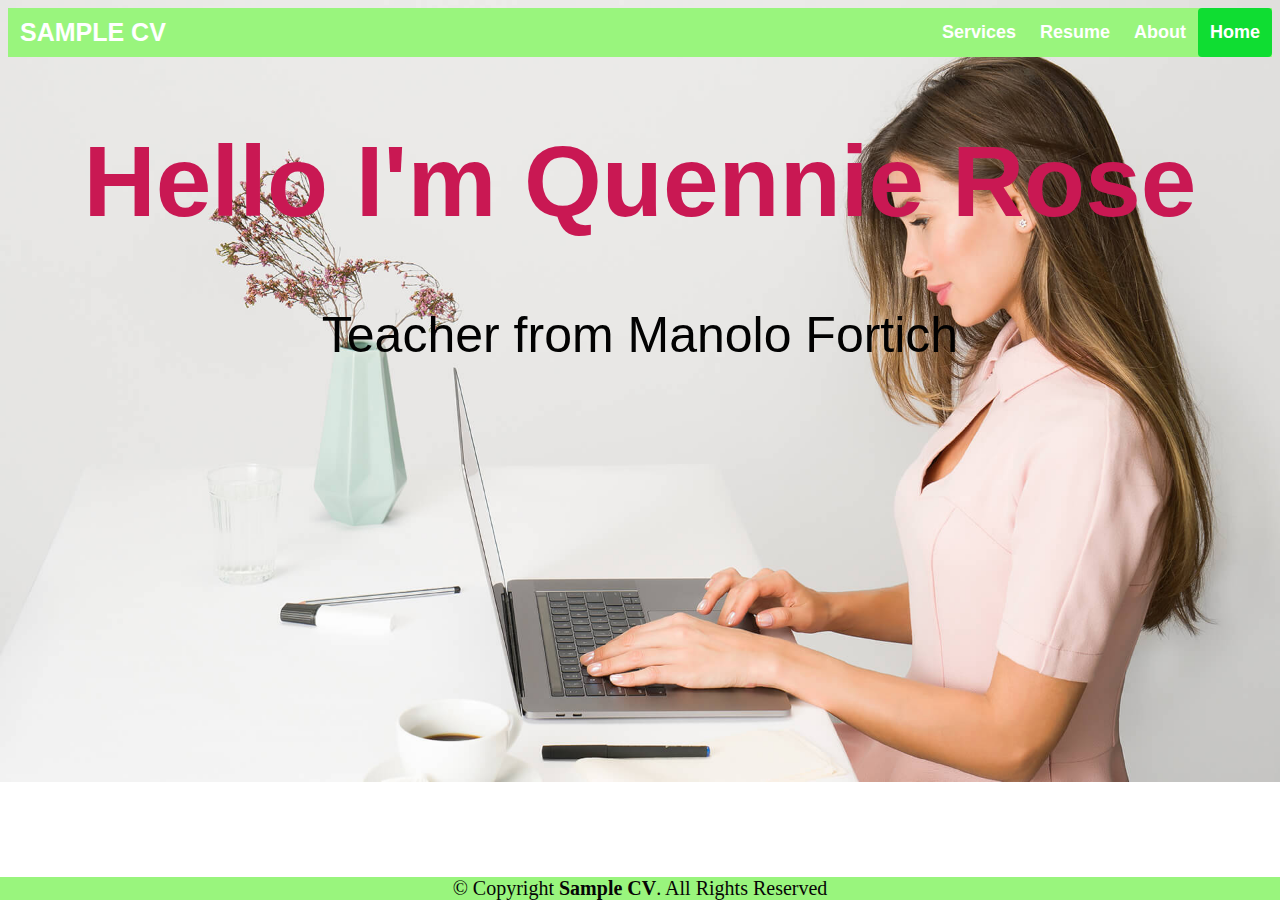
<file: index.html>
<!DOCTYPE html>
<html> 
<head> 
    <title>Sample CV</title>
    <link rel="stylesheet" type="text/css" href="index-style.css" media="screen">   
</head>

<body> 
    <header>
        <div class="header">
            <div class="header-Left">
                <a href="index.html" class="logo">SAMPLE CV</a>
            </div>
        <div class="header-Right">
            <a href="#">Services</a>
            <a href="#">Resume</a>
            <a href="about.html">About</a>
            <a class="active" href="index.html">Home</a>
        </div>
    </div>

    </header>

    <section>
        <h1>Hello I'm Quennie Rose</h1>
        <p>Teacher from Manolo Fortich</p>
    </section>

    <footer>
        <div class="footer">
            &copy; Copyright <strong><span>Sample CV</span></strong>. All Rights Reserved
        </div>
    </footer>
       
</body>

</html>
</file>
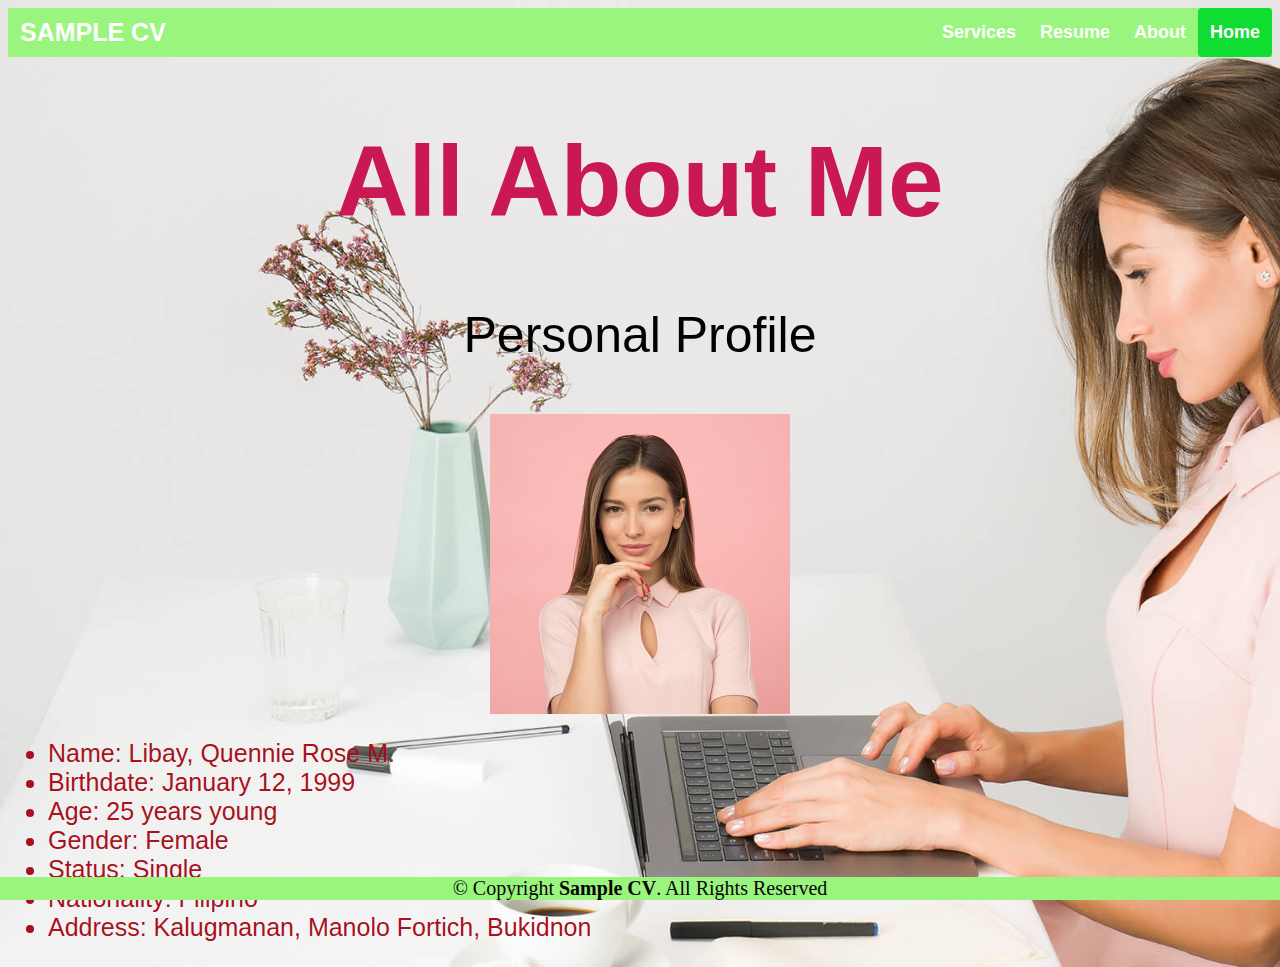
<file: about.html>
<!DOCTYPE html>
<html> 
<head> 
    <title>Sample CV</title>
    <link rel="stylesheet" type="text/css" href="index-style.css" media="screen">   
</head>

<body> 
    <header>
        <div class="header">
            <div class="header-Left">
                <a href="index.html" class="logo">SAMPLE CV</a>
            </div>
        <div class="header-Right">
            <a href="services.html">Services</a>
            <a href="services.html">Resume</a>
            <a href="about.html">About</a>
            <a class="active" href="index.html">Home</a>
        </div>
    </div>

    </header>

    <section>
        <h1>All About Me</A></h1>
        <p>Personal Profile</p>
        
        <div id="context">
            <img src="PHOTOS/people/Person 1.jpg">
            <ul>
                <li>Name: Libay, Quennie Rose M.</li>
                <li>Birthdate: January 12, 1999</li>
                <li>Age: 25 years young</li>
                <li>Gender: Female</li>
                <li>Status: Single</li>
                <li>Nationality: Filipino</li>
                <li>Address: Kalugmanan, Manolo Fortich, Bukidnon</li>
            </ul>
    </div>
    </section>

    <footer>
        <div class="footer">
            &copy; Copyright <strong><span>Sample CV</span></strong>. All Rights Reserved
        </div>
    </footer>
       
</body>

</html>
</file>
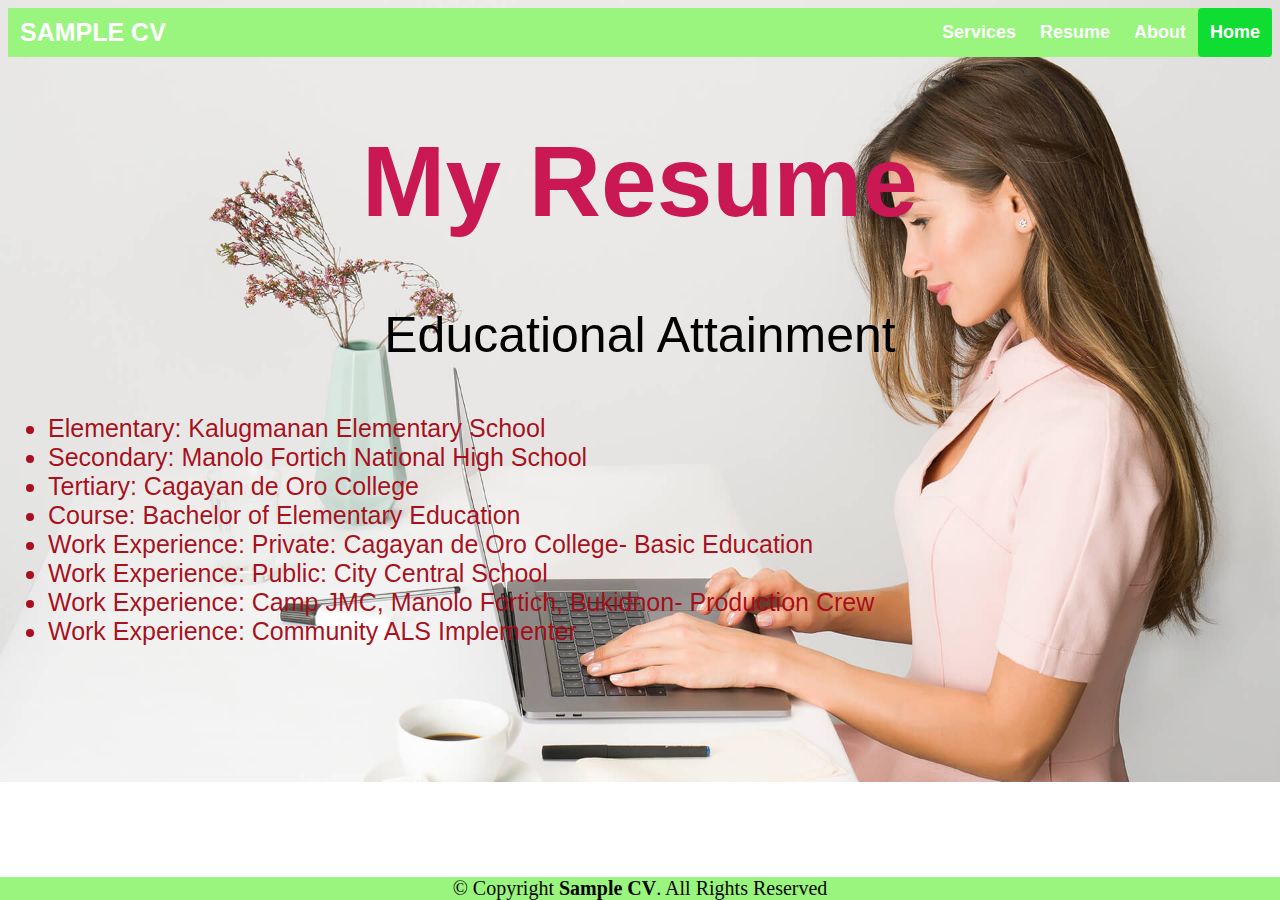
<file: resume.html>
<!DOCTYPE html>
<html> 
<head> 
    <title>Sample CV</title>
    <link rel="stylesheet" type="text/css" href="index-style.css" media="screen">   
</head>

<body> 
    <header>
        <div class="header">
            <div class="header-Left">
                <a href="index.html" class="logo">SAMPLE CV</a>
            </div>
        <div class="header-Right">
            <a href="services.html">Services</a>
            <a href="resume.html">Resume</a>
            <a href="about.html">About</a>
            <a class="active" href="index.html">Home</a>
        </div>
    </div>

    </header>

    <section>
        <h1>My Resume</h1>
        <p>Educational Attainment</p>
        <div id="context">
            <ul>
                <li>Elementary: Kalugmanan Elementary School</li>
                <li>Secondary: Manolo Fortich National High School</li>
                <li>Tertiary: Cagayan de Oro College</li>
                <li>Course: Bachelor of Elementary Education</li>
                <li>Work Experience: Private: Cagayan de Oro College- Basic Education</li>
                <li>Work Experience: Public: City  Central School</li>
                <li>Work Experience: Camp JMC, Manolo Fortich, Bukidnon- Production Crew</li>
                <li>Work Experience: Community ALS Implementer</li>
            </ul>
    </div>
    </section>

    <footer>
        <div class="footer">
            &copy; Copyright <strong><span>Sample CV</span></strong>. All Rights Reserved
        </div>
    </footer>
       
</body>

</html>
</file>
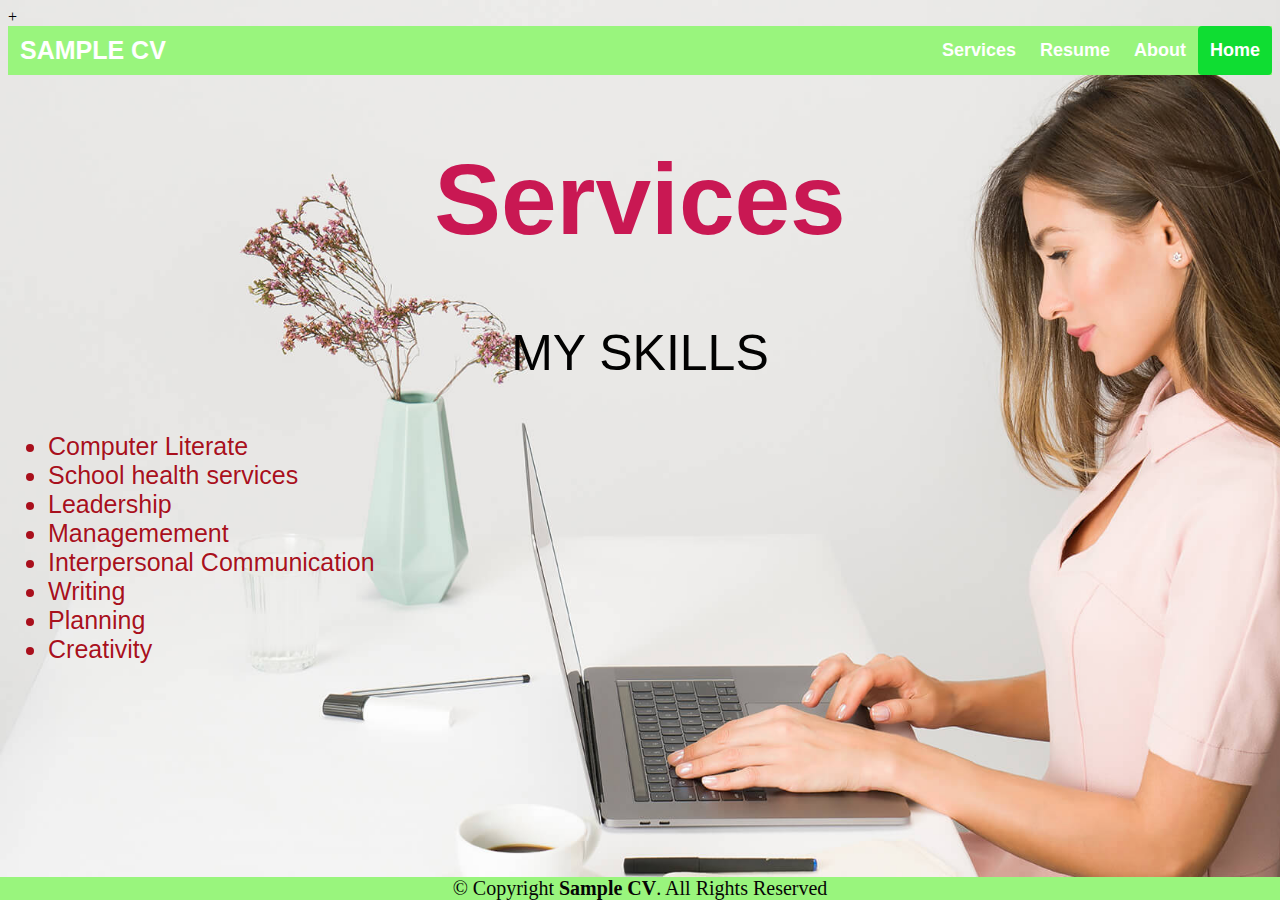
<file: services.html>
+<!DOCTYPE html>
<html> 
<head> 
    <title>Sample CV</title>
    <link rel="stylesheet" type="text/css" href="index-style.css" media="screen">   
</head>

<body> 
    <header>
        <div class="header">
            <div class="header-Left">
                <a href="index.html" class="logo">SAMPLE CV</a>
            </div>
        <div class="header-Right">
            <a href="services.html">Services</a>
            <a href="resume.html">Resume</a>
            <a href="about.html">About</a>
            <a class="active" href="index.html">Home</a>
        </div>
    </div>

    </header>

    <section>
        <h1>Services</h1>
        <p>MY SKILLS</p>
        <div id="context">
            <ul>
                <li>Computer Literate</li>
                <li>School health services</li>
                <li>Leadership</li>
                <li>Managemement</li>
                <li>Interpersonal Communication</li>
                <li>Writing</li>
                <li>Planning</li>
                <li>Creativity</li>

            </ul>
    </div>
    </section>

    <footer>
        <div class="footer">
            &copy; Copyright <strong><span>Sample CV</span></strong>. All Rights Reserved
        </div>
    </footer>
       
</body>

</html>
</file>
<file: index-style.css>
body{
    background-image: url("PHOTOS/BackGround 1.jpg");
    background-repeat: no-repeat;
    background-size: cover;   
}

h1{
    color:rgb(201, 24, 83);
    font-size: 100px;
    font-family: Arial;
    text-align: center;
    
}

p{
    color:rgb(2, 2, 2);
    font-size: 50px;
    font-family: Arial;
    text-align: center; 

}
header {
    overflow: hidden;
    background-color: rgb(153, 245, 125);
    /*padding: 20px 10px;*/
  }

  .header img{
    height: 50px;
    width: 50px;
  }
  

  /* Style the header links */
  .header a {
    float: left;
    color: white;
    text-align: center;
    padding: 12px;
    text-decoration: none;
    font-size: 18px;
    line-height: 25px;
    border-radius: 4px;
    font-family: Arial, Helvetica, sans-serif;
    font-weight: bold;
  }
  
  /* Style the logo link (notice that we set the same value of line-height and font-size to prevent the header to increase when the font gets bigger */
  .header a.logo {
    font-size: 25px;
    font-weight: bold;
    font-family: Arial, Helvetica, sans-serif;
  }
  
  /* Change the background color on mouse-over */
  .header a:hover {
    background-color: Black;
    color: White;
  }

  .header a.active {
    background-color: rgb(15, 221, 50);
    color: white;
  }
  
  /* Float the link section to the right */
  .header-Right {
    float: right;
  }

  .footer{
    position:fixed;
    left: 0;
    bottom: 0;
    width: 100%;
    background-color: rgb(153, 245, 125);
    color: rgb(7, 6, 6);
    text-align: center;
    font-size: 20px;
  }

  #context ul {
    font-size: 25px;
    font-family: Impact, Haettenschweiler, 'Arial Narrow Bold', sans-serif;
    text-align: left;
    color: rgba(167, 10, 23, 0.979);
  }

  #context img {
    width: 300px;
    height: 300px;
    display: block;
    margin-left: auto;
    margin-right: auto;
  }
</file>
